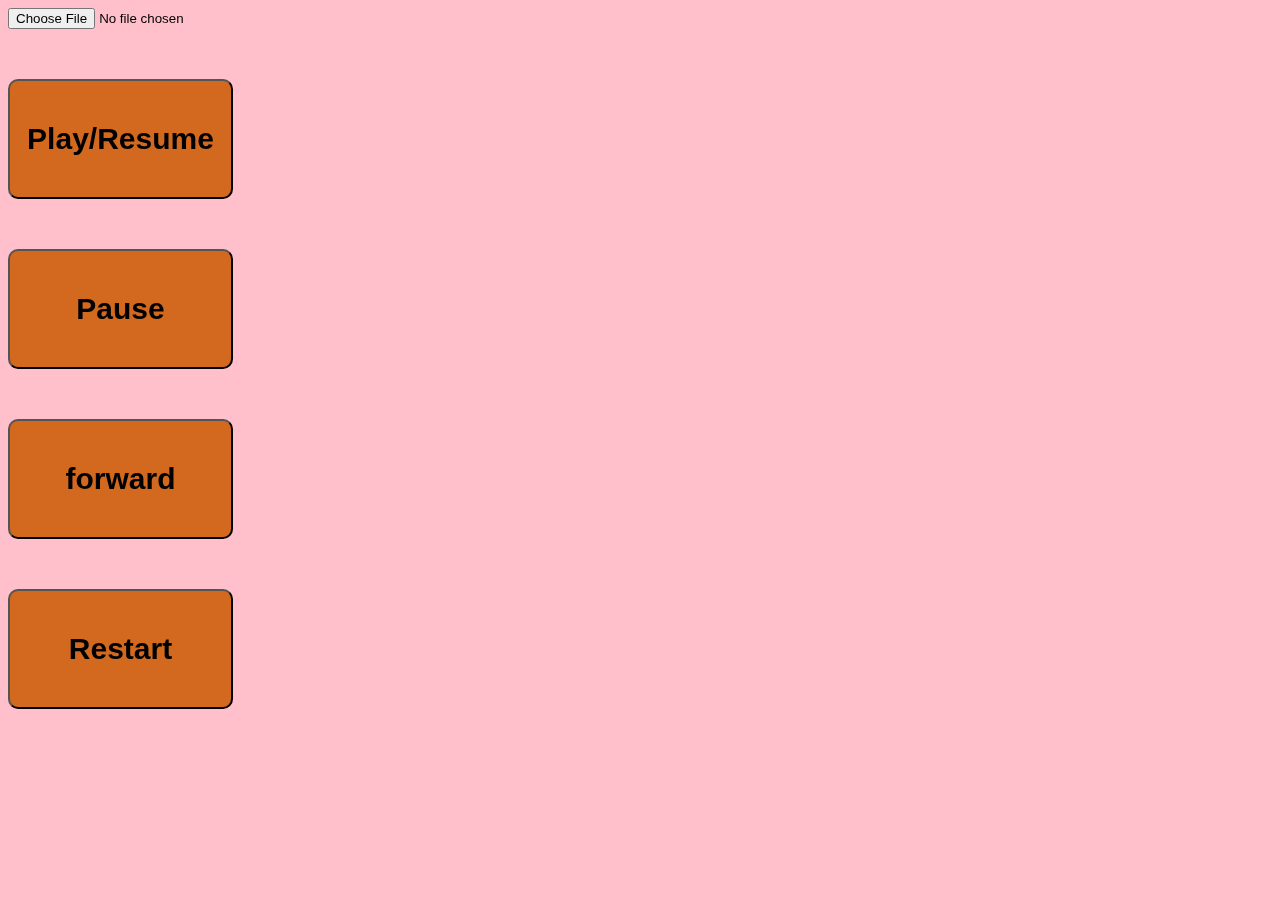
<file: home.html>
<!DOCTYPE html>
<html>
  <head>  
    <meta charset="UTF-8"> 
    <title>Vook</title>
    <link rel="stylesheet" href="./style.css">
  </head>
  <body>
     <nav> 
         <input type="file" onchange="fileText()"><br>
         <span>
         <button class="player">Play/Resume</button>
         <button onclick="stop()">Pause</button>
         <button onclick="nextStep()">forward</button>
         <button class="stopPlay">Restart</button>
         </span>
     </nav>
     <div id="textORImage"></div>
     <audio><source src="" type="audio/mpeg"></audio>
     
     <script src="https://ajax.googleapis.com/ajax/libs/jquery/3.5.1/jquery.min.js"></script>
     <script src="https://sdk.amazonaws.com/js/aws-sdk-2.1005.0.min.js"></script>
     <script src="engine.js"></script>
    </body>
</html>
</file>
<file: style.css>
nav{
  position:fixed;
}

#textORImage{
  margin-left: 50%;
  margin-right: 50%;
}

p{
  font-size: 30px;
}

#chooseFile{
    font-size: 40px ! important;
    width: 240px ! important;
    height: 120px ! important;
  }

button {
 display: block !important;
 font-weight: bold; 
 margin-bottom: 50px;
 margin-top: 50px;
 background-color: chocolate;
 border-radius: 10px;
 width: 225px;
 height: 120px;
 font-size: 30px;
}

body{
  background-color: pink;
}

caption{
  font-size: 2px;
}
</file>
